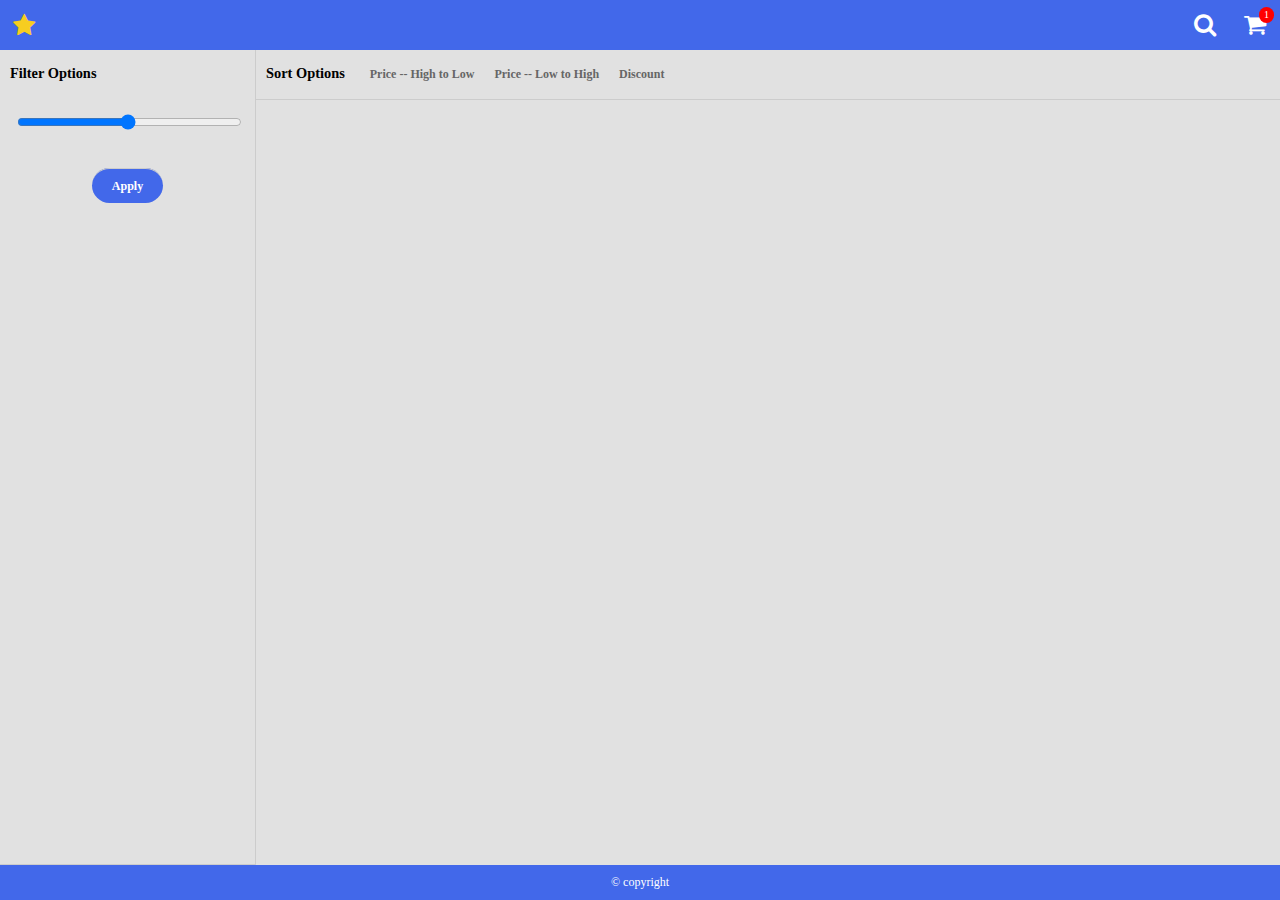
<file: index.html>
<!DOCTYPE html>
<html>
<head>
<title>My Cart - App</title>
<meta name="viewport" content="width=device-width, initial-scale=1.0">
<script src="https://ajax.googleapis.com/ajax/libs/jquery/3.4.1/jquery.min.js"></script>
<link rel="stylesheet" href="core-style.css">
<link rel="stylesheet" href="gallery-style.css">
<link rel="stylesheet" href="https://cdnjs.cloudflare.com/ajax/libs/font-awesome/4.7.0/css/font-awesome.min.css">
</head>
<body>
	<header class="page-header">
		<a href="#" class="logo"></a>
		<a href="#" class="btn-cart">cart<span>1</span></a>
		<a href="#" class="btn-search">search</a>
	</header>
	<div class="page-content">
		<div class="filters">
			<a href="#" class="btn-filter"><i class="fa fa-filter"></i>Filter</a>
			<div class="filter-block">
				<h2>Filter Options</h2>
				<div class="options">
					<input type="range" min="1" max="100" value="50" class="slider" id="myRange">
				</div>
				<div class="button-bar">
					<a href="#" class="btn-filter-cancel">Cancel</a>
					<a href="#" class="btn-filter-apply">Apply</a>
				</div>
			</div>
		</div>
		<div class="sort">
			<a href="#" class="btn-sort"><i class="fa fa-sort"></i>Sort</a>
			<div class="sort-block">
				<h2>Sort Options</h2>
				<div class="options">
					<label for="highToLow">
						<input type="radio" name="gender" id="highToLow" value="highToLow">Price -- High to Low
					</label>
					<label for="lowToHigh">
						<input type="radio" name="gender" id="lowToHigh" value="lowToHigh">Price -- Low to High
					</label>
					<label for="discount">
						<input type="radio" name="gender" id="discount" value="discount">Discount
					</label>
				</div>
				<div class="button-bar">
					<a href="#" class="btn-sort-cancel">Cancel</a>
					<a href="#" class="btn-sort-apply">Apply</a>
				</div>
			</div>	
		</div>
		<section class="items">
		</section>
	</div>
	<div class="bg-block"></div>
	<footer class="page-footer">&copy; copyright</footer>
<script src="script.js"></script>
</body>
</html>
</file>
<file: core-style.css>
body{
	font-size: 12px;
	font-family: verdana;
	margin: 0;
	padding: 0;
	background-color: #e1e1e1;
}
*{
	box-sizing: border-box;
}
img{
	max-width: 100%;
}
.page-header, .page-footer{
	height: 50px;
	background-color: #4268ea;
	position: fixed;
	top: 0;
	left: 0;
	right: 0;
	z-index: 1;
}
.page-header .logo{
	color: #f7cd20;
	font: normal normal normal 14px/1 FontAwesome;
	font-size: 24px;
    text-decoration: none;
    text-rendering: auto;
    -webkit-font-smoothing: antialiased;
    padding: 13px;
    display: block;
    overflow: hidden;
    float: left;
}
.page-header .logo:before{
	content: "\f005";
}
.page-header .btn-search,
.page-header .btn-cart{
	float: right;
	height: 50px;
	width: 50px;
	color: #fff;
	font: normal normal normal 14px/1 FontAwesome;
	font-size: 24px;
    padding: 12px 2px;
    overflow: hidden;
    box-sizing: border-box;
    text-decoration: none;
    text-rendering: auto;
    -webkit-font-smoothing: antialiased;
}
.page-header .btn-search:before{
	content: "\f002";
	margin: 0 80px 0 12px;
}
.page-header .btn-cart:before{
	content: "\f07a";
	margin: 0 80px 0 12px;
}
.page-header .btn-cart span{
	background-color: #f00;
	position: absolute;
    font-family: verdana;
    padding: 3px 5px;
    font-size: 10px;
    line-height: 1;
    border-radius: 10px;
    top: 7px;
    right: 6px;
}
.page-footer{
	height: auto;
	padding: 10px;
	color: #fff;
	bottom: 0;
	top: inherit;
	text-align: center;
}s
</file>
<file: gallery-style.css>
.page-content{
	min-height: calc(100vh - 50px - 35px);
	margin: 50px 0 35px;
	display: flex;
	flex-direction: row-reverse;
	flex-wrap: wrap;
}
.page-content .filters,
.page-content .sort{
	width: 50%;
	height: 50px;
    border-bottom: 1px solid #ccc;
}
.btn-filter,
.btn-sort{
	display: block;
	padding: 16px;
    text-align: center;
    text-decoration: none;
    color: #333;
    font-weight: bold;
    border-right: 1px solid #ccc;
}
.btn-filter{
	border-right: 0;
}
.page-content .filters i,
.page-content .sort i{
	margin-right: 3px;
}
.filter-block,
.sort-block{
	display: none;
	position: fixed;
	top: 100px;
	left: 30px;
	right: 30px;
	background-color: #fff;
	z-index: 9;
}
.show-filter .filter-block,
.show-sort .sort-block{
	display: block;
}
.filter-block h2,
.sort-block h2{
	font-size: 120%;
	padding: 0;
	margin: 15px 10px;
}
.filter-block .options,
.sort-block .options{	
	padding: 15px;
}
.options label{
	display: block;
	margin-bottom: 10px;
}
.filter-block .button-bar,
.sort-block .button-bar{
	display: flex;
	height: 40px;
	font-weight: bold;
	color: #4268ea;
}
.button-bar a{
	text-decoration: none;
	width: 100%;
	text-align: center;
    padding: 12px;
    border: 1px solid #ccc;
    border-width: 1px 0 0 0;
}
.button-bar a:first-child{
	border-width: 1px 1px 0 0;
}
.bg-block{
	display: none;
	position: fixed;
	top: 0;
	bottom: 0;
	left: 0;
	right: 0;
	background-color: rgba(0, 0, 0, 0.5);
}
.show-filter .bg-block,
.show-sort .bg-block{
	display: block;
}

.page-content .items{
	width: 100%;
	min-height: calc(100vh - 135px);
	display: flex;
	flex-wrap: wrap;
}
.item{
	width: 50%;
	border-right: 1px solid #ccc;
	border-bottom: 1px solid #ccc;
	padding: 15px;
}
.item:nth-child(2n){
	border-right: 0;
}
.item-label{
	margin: 15px 0;
	display: block;
}
.selling-price{
	font-weight: bold;
	color: #333;
	margin-right: 5px;
}
.original-price{
	color: #919191;
	text-decoration: line-through;
}
.offer-price{
	color: #14a115;
	font-weight: bold;
	float: right;
}
.button-wrapper{
	text-align: center;
	margin-top: 15px;
}
.btn-add-cart{
	background-color: #f7ad22;
	color: #443e31;
	font-weight: bold;
	padding: 5px 10px;
	border-radius: 20px;
	height: 30px;
	text-decoration: none;
	color: inherit;
}
@media screen and (min-width: 768px) {
	.page-content{
		flex-direction: column;
		height: calc(100vh - 50px - 35px);
	}
	.btn-filter,
	.btn-sort,
	.btn-filter-cancel,
	.sort-block .button-bar{
		display: none;
	}
	.filter-block, .sort-block{
		display: block;
		position: static;
		background-color: transparent;
	}
	.filter-block .button-bar{
		display: block;
		text-align: center;
		margin-top: 30px;
	}
	#myRange{
		width: 100%;
	}
	.button-bar a.btn-filter-apply{
		background-color: #4268ea;
	    color: #fff;
	    padding: 10px 20px;
	    border-radius: 20px;
	    width: auto;
	    font-weight: bold;
	}
	.sort-block, .sort-block .options{
		display: flex;
	}
	.sort-block .options label{
		margin-right: 20px;
	    margin-top: 2px;
	    font-weight: bold;
	    color: #666;
	}
	.sort-block .options input{
		display: none;
	}
	.page-content .filters{
		height: 100%;
		width: 20%;
    	border-right: 1px solid #ccc;
	}
	.page-content .sort{
		width: 80%;
	}
	.page-content .items{
		padding-left: 15px;
		padding-bottom: 15px;
		width: 80%;
		height: calc(100vh - 135px);
		overflow: auto;
	}
	.items .item{
		width: 20%;
		border: none;
		padding: 15px 15px 0 0;
	}
	.show-filter .bg-block, .show-sort .bg-block{
		display: none;
	}
}
</file>
